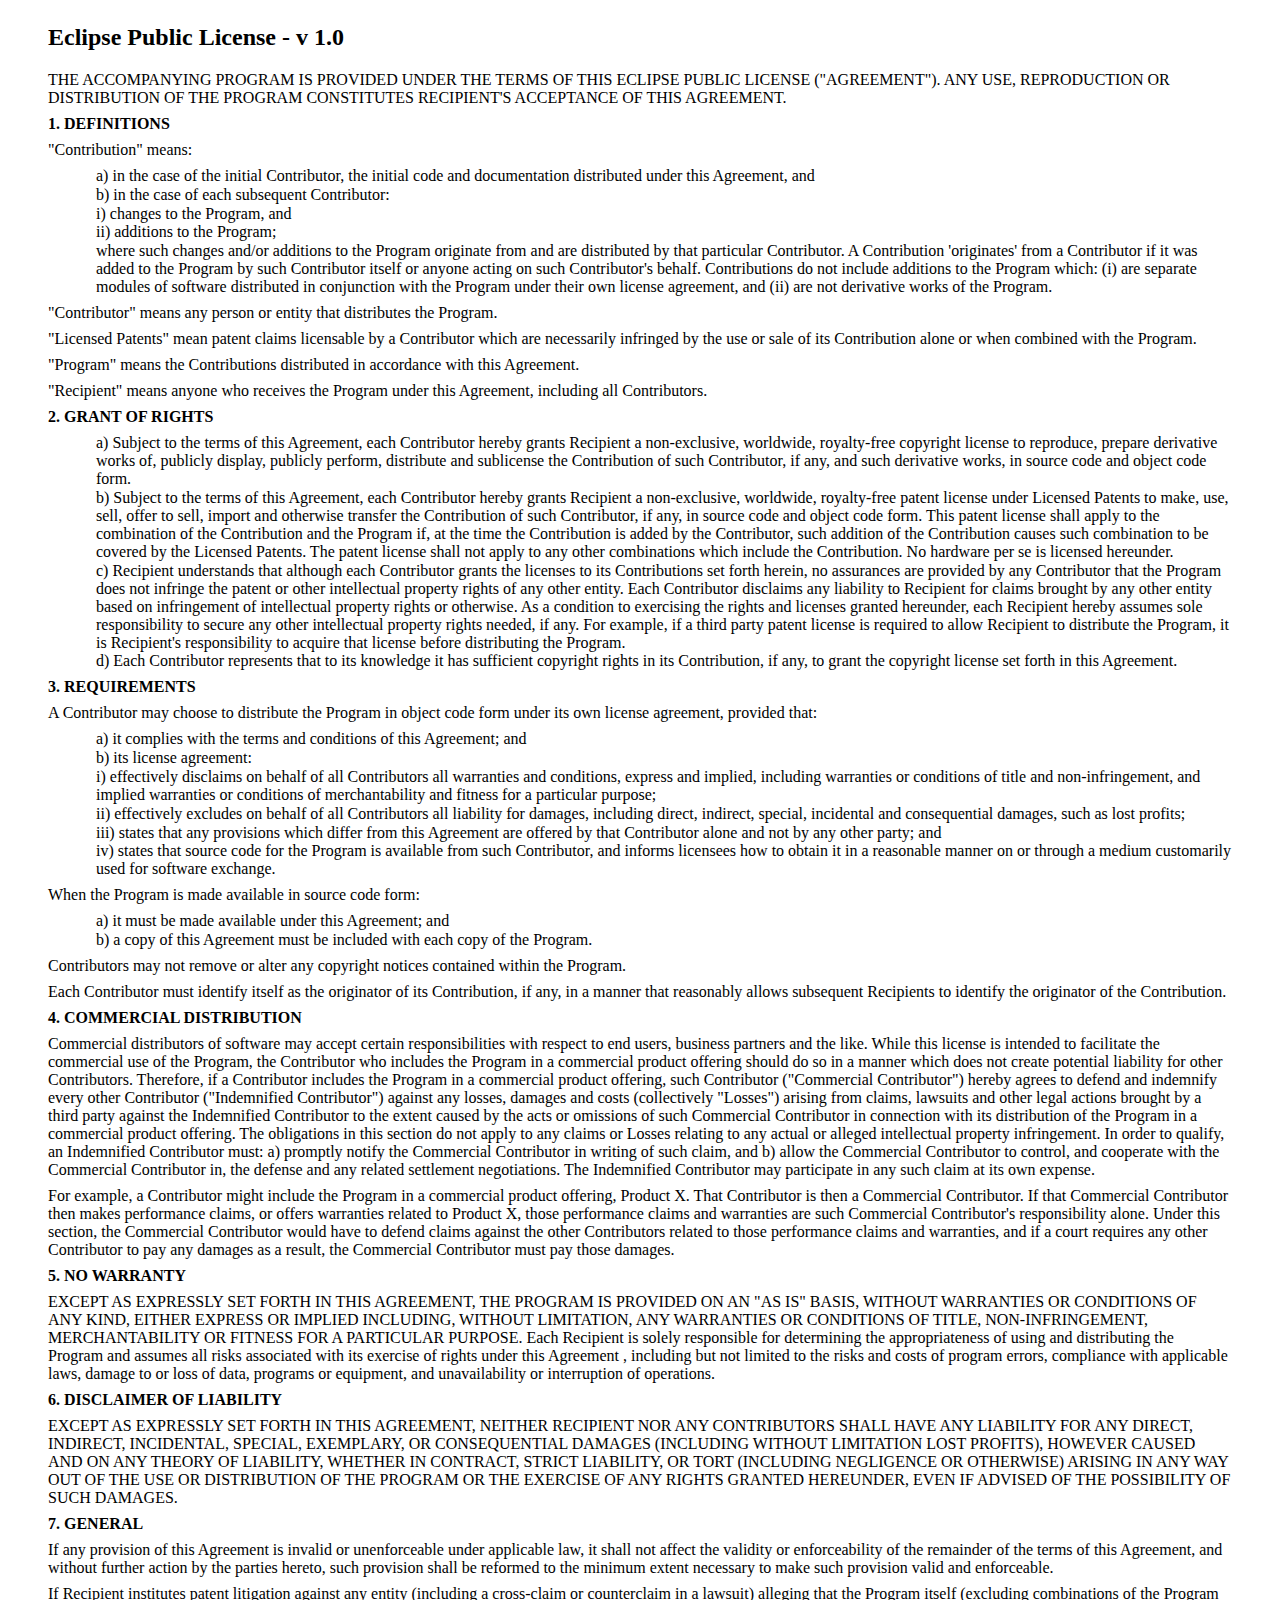
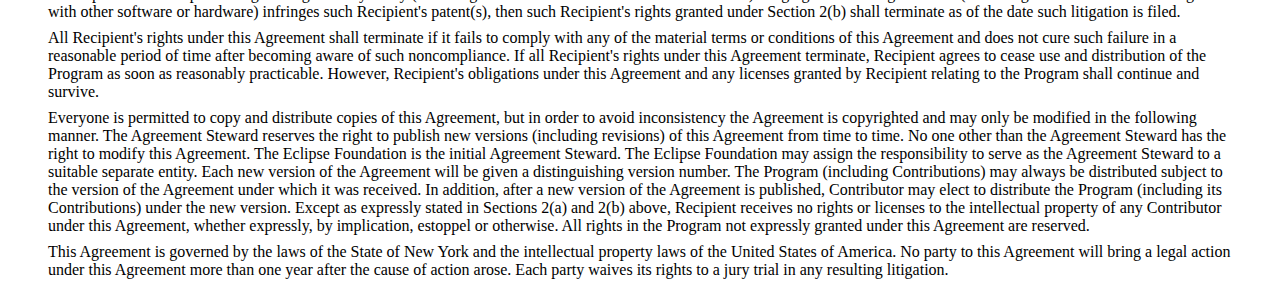
<file: rustycage-feature/license.html>
<!--?xml version="1.0" encoding="ISO-8859-1" ?-->
<!DOCTYPE html PUBLIC "-//W3C//DTD XHTML 1.0 Transitional//EN" "http://www.w3.org/TR/xhtml1/DTD/xhtml1-transitional.dtd">
<html xmlns="http://www.w3.org/1999/xhtml"><head>
<meta http-equiv="Content-Type" content="text/html; charset=windows-1252">
<title>Eclipse Public License - Version 1.0</title>
<style type="text/css">
  body {
    size: 8.5in 11.0in;
    margin: 0.25in 0.5in 0.25in 0.5in;
    tab-interval: 0.5in;
    }
  p {  	
    margin-left: auto;
    margin-top:  0.5em;
    margin-bottom: 0.5em;
    }
  p.list {
  	margin-left: 0.5in;
    margin-top:  0.05em;
    margin-bottom: 0.05em;
    }
  </style>

</head>

<body lang="EN-US">

<h2>Eclipse Public License - v 1.0</h2>

<p>THE ACCOMPANYING PROGRAM IS PROVIDED UNDER THE TERMS OF THIS ECLIPSE
PUBLIC LICENSE ("AGREEMENT"). ANY USE, REPRODUCTION OR
DISTRIBUTION OF THE PROGRAM CONSTITUTES RECIPIENT'S ACCEPTANCE OF THIS
AGREEMENT.</p>

<p><b>1. DEFINITIONS</b></p>

<p>"Contribution" means:</p>

<p class="list">a) in the case of the initial Contributor, the initial
code and documentation distributed under this Agreement, and</p>
<p class="list">b) in the case of each subsequent Contributor:</p>
<p class="list">i) changes to the Program, and</p>
<p class="list">ii) additions to the Program;</p>
<p class="list">where such changes and/or additions to the Program
originate from and are distributed by that particular Contributor. A
Contribution 'originates' from a Contributor if it was added to the
Program by such Contributor itself or anyone acting on such
Contributor's behalf. Contributions do not include additions to the
Program which: (i) are separate modules of software distributed in
conjunction with the Program under their own license agreement, and (ii)
are not derivative works of the Program.</p>

<p>"Contributor" means any person or entity that distributes
the Program.</p>

<p>"Licensed Patents" mean patent claims licensable by a
Contributor which are necessarily infringed by the use or sale of its
Contribution alone or when combined with the Program.</p>

<p>"Program" means the Contributions distributed in accordance
with this Agreement.</p>

<p>"Recipient" means anyone who receives the Program under
this Agreement, including all Contributors.</p>

<p><b>2. GRANT OF RIGHTS</b></p>

<p class="list">a) Subject to the terms of this Agreement, each
Contributor hereby grants Recipient a non-exclusive, worldwide,
royalty-free copyright license to reproduce, prepare derivative works
of, publicly display, publicly perform, distribute and sublicense the
Contribution of such Contributor, if any, and such derivative works, in
source code and object code form.</p>

<p class="list">b) Subject to the terms of this Agreement, each
Contributor hereby grants Recipient a non-exclusive, worldwide,
royalty-free patent license under Licensed Patents to make, use, sell,
offer to sell, import and otherwise transfer the Contribution of such
Contributor, if any, in source code and object code form. This patent
license shall apply to the combination of the Contribution and the
Program if, at the time the Contribution is added by the Contributor,
such addition of the Contribution causes such combination to be covered
by the Licensed Patents. The patent license shall not apply to any other
combinations which include the Contribution. No hardware per se is
licensed hereunder.</p>

<p class="list">c) Recipient understands that although each Contributor
grants the licenses to its Contributions set forth herein, no assurances
are provided by any Contributor that the Program does not infringe the
patent or other intellectual property rights of any other entity. Each
Contributor disclaims any liability to Recipient for claims brought by
any other entity based on infringement of intellectual property rights
or otherwise. As a condition to exercising the rights and licenses
granted hereunder, each Recipient hereby assumes sole responsibility to
secure any other intellectual property rights needed, if any. For
example, if a third party patent license is required to allow Recipient
to distribute the Program, it is Recipient's responsibility to acquire
that license before distributing the Program.</p>

<p class="list">d) Each Contributor represents that to its knowledge it
has sufficient copyright rights in its Contribution, if any, to grant
the copyright license set forth in this Agreement.</p>

<p><b>3. REQUIREMENTS</b></p>

<p>A Contributor may choose to distribute the Program in object code
form under its own license agreement, provided that:</p>

<p class="list">a) it complies with the terms and conditions of this
Agreement; and</p>

<p class="list">b) its license agreement:</p>

<p class="list">i) effectively disclaims on behalf of all Contributors
all warranties and conditions, express and implied, including warranties
or conditions of title and non-infringement, and implied warranties or
conditions of merchantability and fitness for a particular purpose;</p>

<p class="list">ii) effectively excludes on behalf of all Contributors
all liability for damages, including direct, indirect, special,
incidental and consequential damages, such as lost profits;</p>

<p class="list">iii) states that any provisions which differ from this
Agreement are offered by that Contributor alone and not by any other
party; and</p>

<p class="list">iv) states that source code for the Program is available
from such Contributor, and informs licensees how to obtain it in a
reasonable manner on or through a medium customarily used for software
exchange.</p>

<p>When the Program is made available in source code form:</p>

<p class="list">a) it must be made available under this Agreement; and</p>

<p class="list">b) a copy of this Agreement must be included with each
copy of the Program.</p>

<p>Contributors may not remove or alter any copyright notices contained
within the Program.</p>

<p>Each Contributor must identify itself as the originator of its
Contribution, if any, in a manner that reasonably allows subsequent
Recipients to identify the originator of the Contribution.</p>

<p><b>4. COMMERCIAL DISTRIBUTION</b></p>

<p>Commercial distributors of software may accept certain
responsibilities with respect to end users, business partners and the
like. While this license is intended to facilitate the commercial use of
the Program, the Contributor who includes the Program in a commercial
product offering should do so in a manner which does not create
potential liability for other Contributors. Therefore, if a Contributor
includes the Program in a commercial product offering, such Contributor
("Commercial Contributor") hereby agrees to defend and
indemnify every other Contributor ("Indemnified Contributor")
against any losses, damages and costs (collectively "Losses")
arising from claims, lawsuits and other legal actions brought by a third
party against the Indemnified Contributor to the extent caused by the
acts or omissions of such Commercial Contributor in connection with its
distribution of the Program in a commercial product offering. The
obligations in this section do not apply to any claims or Losses
relating to any actual or alleged intellectual property infringement. In
order to qualify, an Indemnified Contributor must: a) promptly notify
the Commercial Contributor in writing of such claim, and b) allow the
Commercial Contributor to control, and cooperate with the Commercial
Contributor in, the defense and any related settlement negotiations. The
Indemnified Contributor may participate in any such claim at its own
expense.</p>

<p>For example, a Contributor might include the Program in a commercial
product offering, Product X. That Contributor is then a Commercial
Contributor. If that Commercial Contributor then makes performance
claims, or offers warranties related to Product X, those performance
claims and warranties are such Commercial Contributor's responsibility
alone. Under this section, the Commercial Contributor would have to
defend claims against the other Contributors related to those
performance claims and warranties, and if a court requires any other
Contributor to pay any damages as a result, the Commercial Contributor
must pay those damages.</p>

<p><b>5. NO WARRANTY</b></p>

<p>EXCEPT AS EXPRESSLY SET FORTH IN THIS AGREEMENT, THE PROGRAM IS
PROVIDED ON AN "AS IS" BASIS, WITHOUT WARRANTIES OR CONDITIONS
OF ANY KIND, EITHER EXPRESS OR IMPLIED INCLUDING, WITHOUT LIMITATION,
ANY WARRANTIES OR CONDITIONS OF TITLE, NON-INFRINGEMENT, MERCHANTABILITY
OR FITNESS FOR A PARTICULAR PURPOSE. Each Recipient is solely
responsible for determining the appropriateness of using and
distributing the Program and assumes all risks associated with its
exercise of rights under this Agreement , including but not limited to
the risks and costs of program errors, compliance with applicable laws,
damage to or loss of data, programs or equipment, and unavailability or
interruption of operations.</p>

<p><b>6. DISCLAIMER OF LIABILITY</b></p>

<p>EXCEPT AS EXPRESSLY SET FORTH IN THIS AGREEMENT, NEITHER RECIPIENT
NOR ANY CONTRIBUTORS SHALL HAVE ANY LIABILITY FOR ANY DIRECT, INDIRECT,
INCIDENTAL, SPECIAL, EXEMPLARY, OR CONSEQUENTIAL DAMAGES (INCLUDING
WITHOUT LIMITATION LOST PROFITS), HOWEVER CAUSED AND ON ANY THEORY OF
LIABILITY, WHETHER IN CONTRACT, STRICT LIABILITY, OR TORT (INCLUDING
NEGLIGENCE OR OTHERWISE) ARISING IN ANY WAY OUT OF THE USE OR
DISTRIBUTION OF THE PROGRAM OR THE EXERCISE OF ANY RIGHTS GRANTED
HEREUNDER, EVEN IF ADVISED OF THE POSSIBILITY OF SUCH DAMAGES.</p>

<p><b>7. GENERAL</b></p>

<p>If any provision of this Agreement is invalid or unenforceable under
applicable law, it shall not affect the validity or enforceability of
the remainder of the terms of this Agreement, and without further action
by the parties hereto, such provision shall be reformed to the minimum
extent necessary to make such provision valid and enforceable.</p>

<p>If Recipient institutes patent litigation against any entity
(including a cross-claim or counterclaim in a lawsuit) alleging that the
Program itself (excluding combinations of the Program with other
software or hardware) infringes such Recipient's patent(s), then such
Recipient's rights granted under Section 2(b) shall terminate as of the
date such litigation is filed.</p>

<p>All Recipient's rights under this Agreement shall terminate if it
fails to comply with any of the material terms or conditions of this
Agreement and does not cure such failure in a reasonable period of time
after becoming aware of such noncompliance. If all Recipient's rights
under this Agreement terminate, Recipient agrees to cease use and
distribution of the Program as soon as reasonably practicable. However,
Recipient's obligations under this Agreement and any licenses granted by
Recipient relating to the Program shall continue and survive.</p>

<p>Everyone is permitted to copy and distribute copies of this
Agreement, but in order to avoid inconsistency the Agreement is
copyrighted and may only be modified in the following manner. The
Agreement Steward reserves the right to publish new versions (including
revisions) of this Agreement from time to time. No one other than the
Agreement Steward has the right to modify this Agreement. The Eclipse
Foundation is the initial Agreement Steward. The Eclipse Foundation may
assign the responsibility to serve as the Agreement Steward to a
suitable separate entity. Each new version of the Agreement will be
given a distinguishing version number. The Program (including
Contributions) may always be distributed subject to the version of the
Agreement under which it was received. In addition, after a new version
of the Agreement is published, Contributor may elect to distribute the
Program (including its Contributions) under the new version. Except as
expressly stated in Sections 2(a) and 2(b) above, Recipient receives no
rights or licenses to the intellectual property of any Contributor under
this Agreement, whether expressly, by implication, estoppel or
otherwise. All rights in the Program not expressly granted under this
Agreement are reserved.</p>

<p>This Agreement is governed by the laws of the State of New York and
the intellectual property laws of the United States of America. No party
to this Agreement will bring a legal action under this Agreement more
than one year after the cause of action arose. Each party waives its
rights to a jury trial in any resulting litigation.</p>



</body></html>
</file>
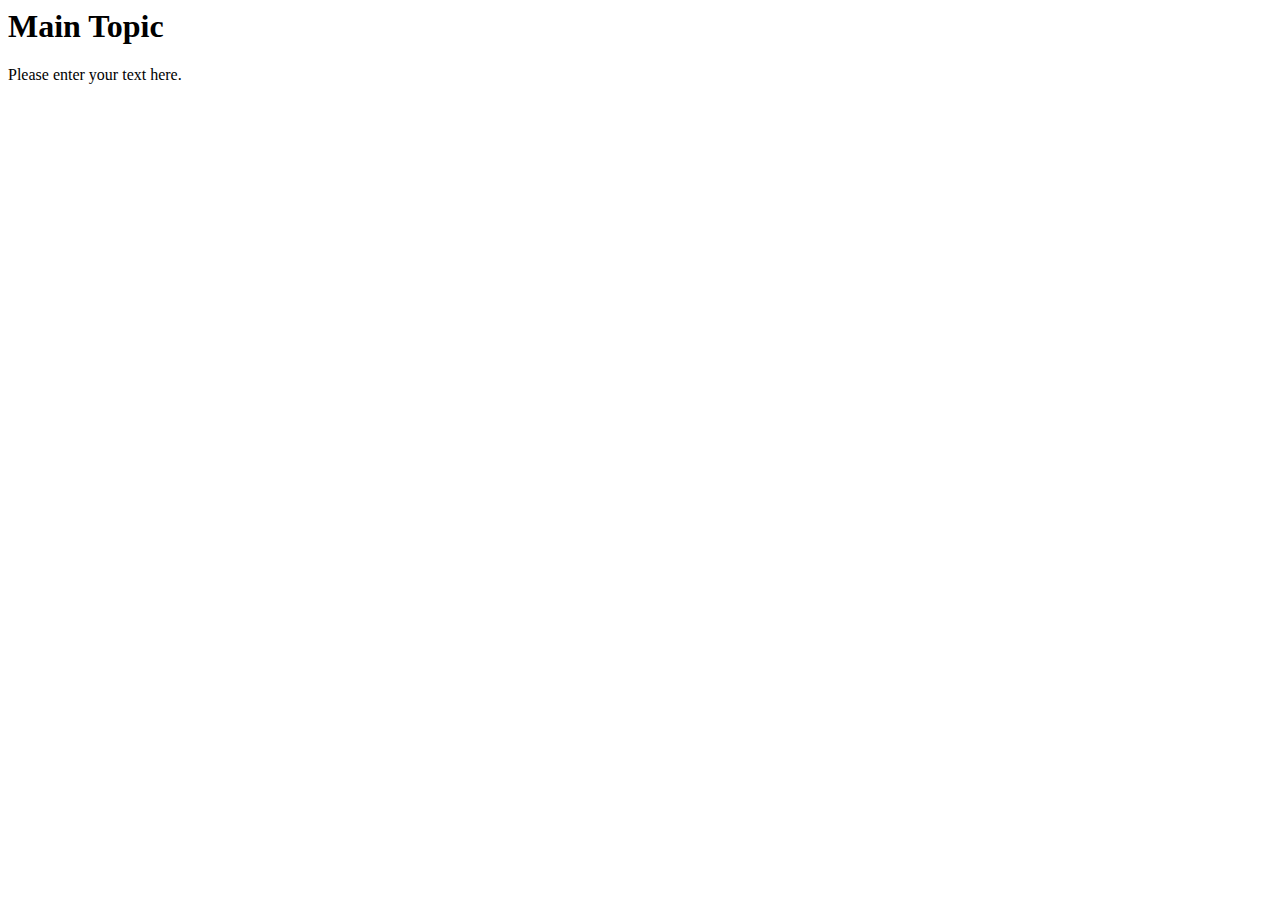
<file: rustycage-plugin/html/maintopic.html>
<!DOCTYPE HTML PUBLIC "-//W3C//DTD HTML 4.0 Transitional//EN">

<html>
<head>
	<meta http-equiv="Content-Type" content="text/html; charset=iso-8859-1">
	<title>Main Topic</title>
</head>

<body>
<h1>Main Topic</h1>
Please enter your text here.
</body>
</html>
</file>
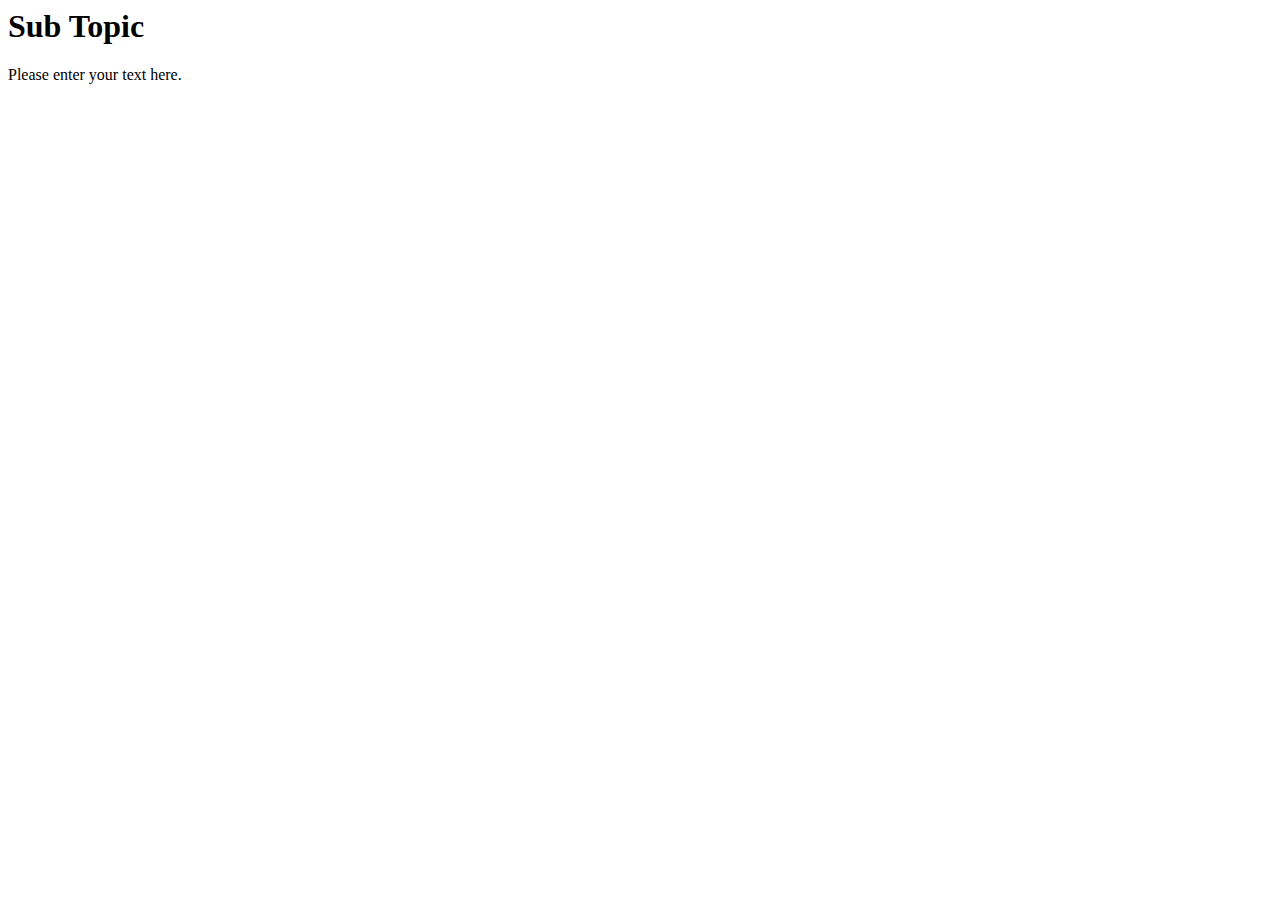
<file: rustycage-plugin/html/subtopic.html>
<!DOCTYPE HTML PUBLIC "-//W3C//DTD HTML 4.0 Transitional//EN">

<html>
<head>
	<meta http-equiv="Content-Type" content="text/html; charset=iso-8859-1">
	<title>Sub Topic</title>
</head>

<body>
<h1>Sub Topic</h1>
Please enter your text here.
</body>
</html>
</file>
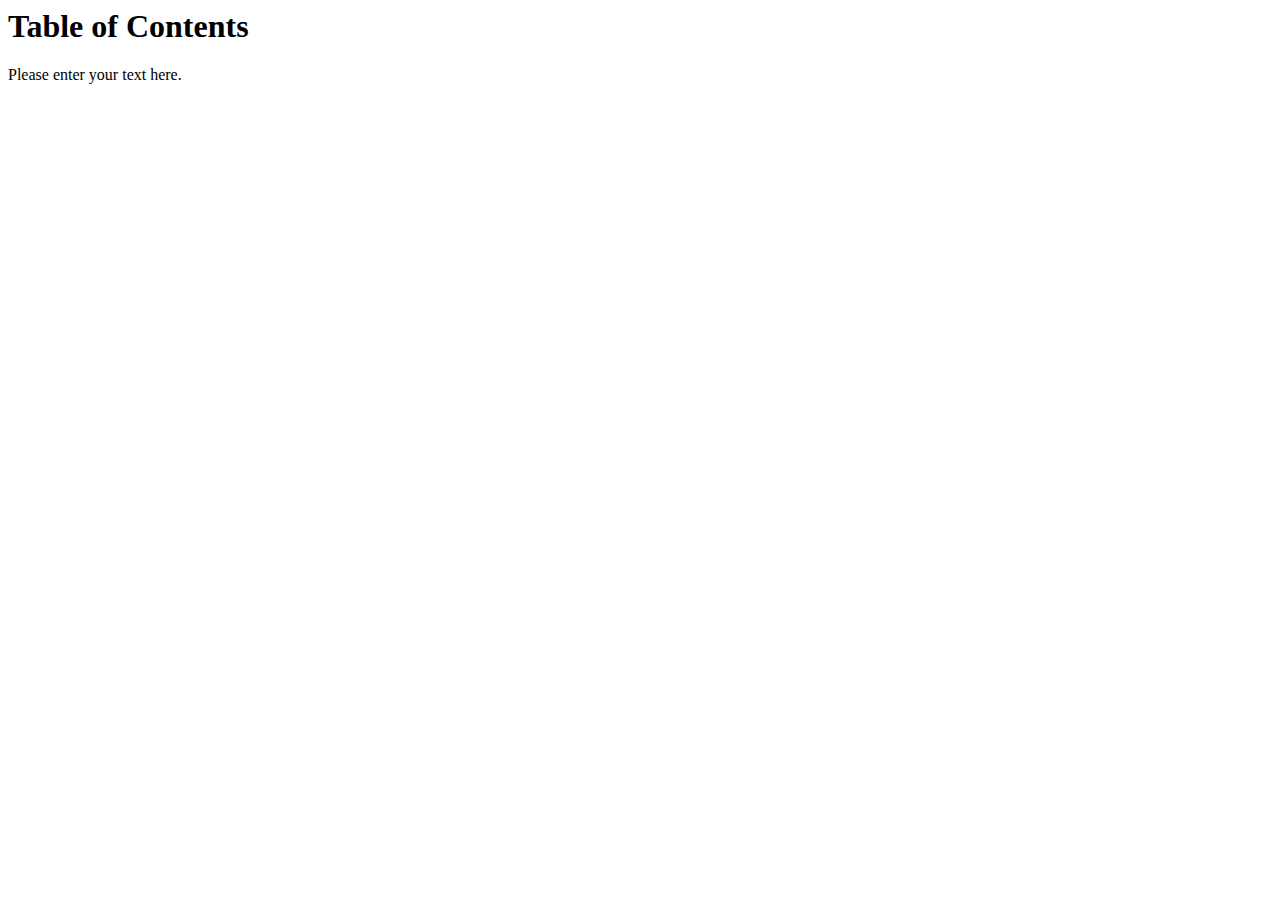
<file: rustycage-plugin/html/toc.html>
<!DOCTYPE HTML PUBLIC "-//W3C//DTD HTML 4.0 Transitional//EN">

<html>
<head>
	<meta http-equiv="Content-Type" content="text/html; charset=iso-8859-1">
	<title>Table of Contents</title>
</head>

<body>
<h1>Table of Contents</h1>
Please enter your text here.
</body>
</html>
</file>
